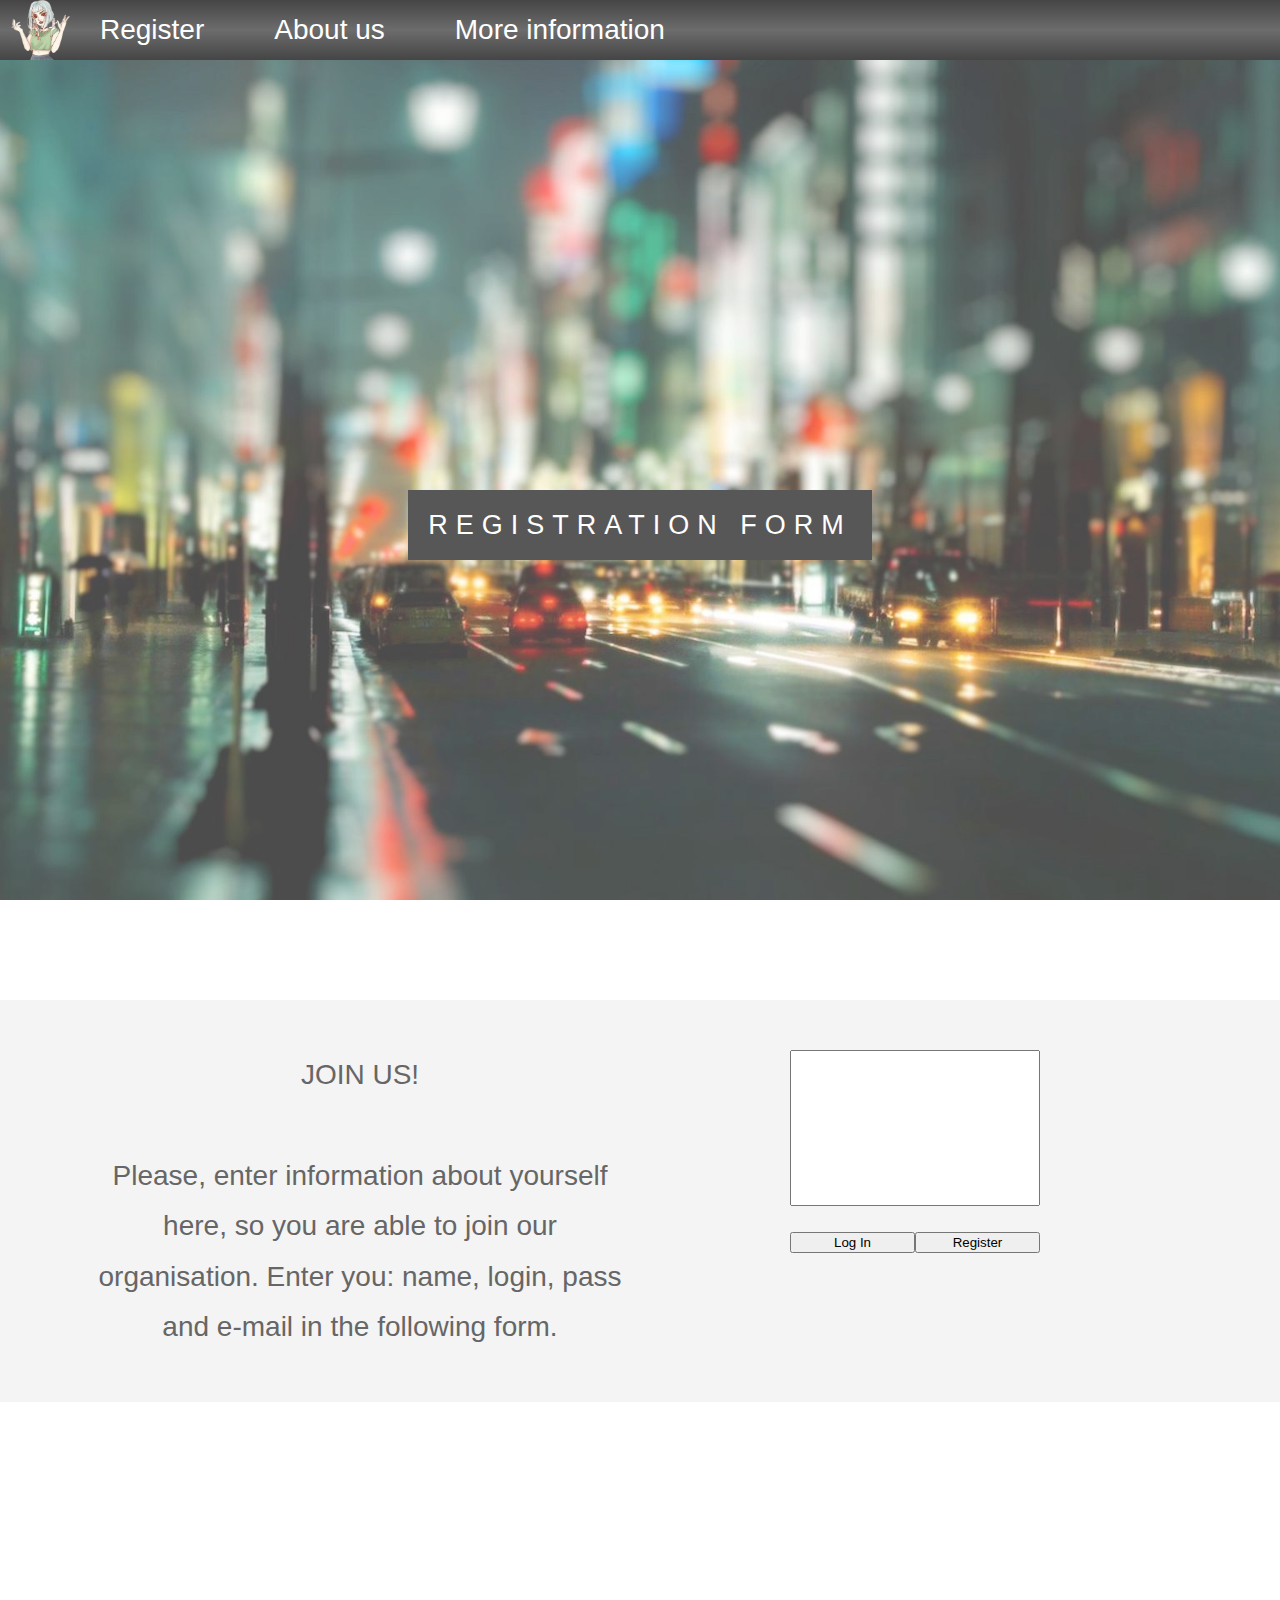
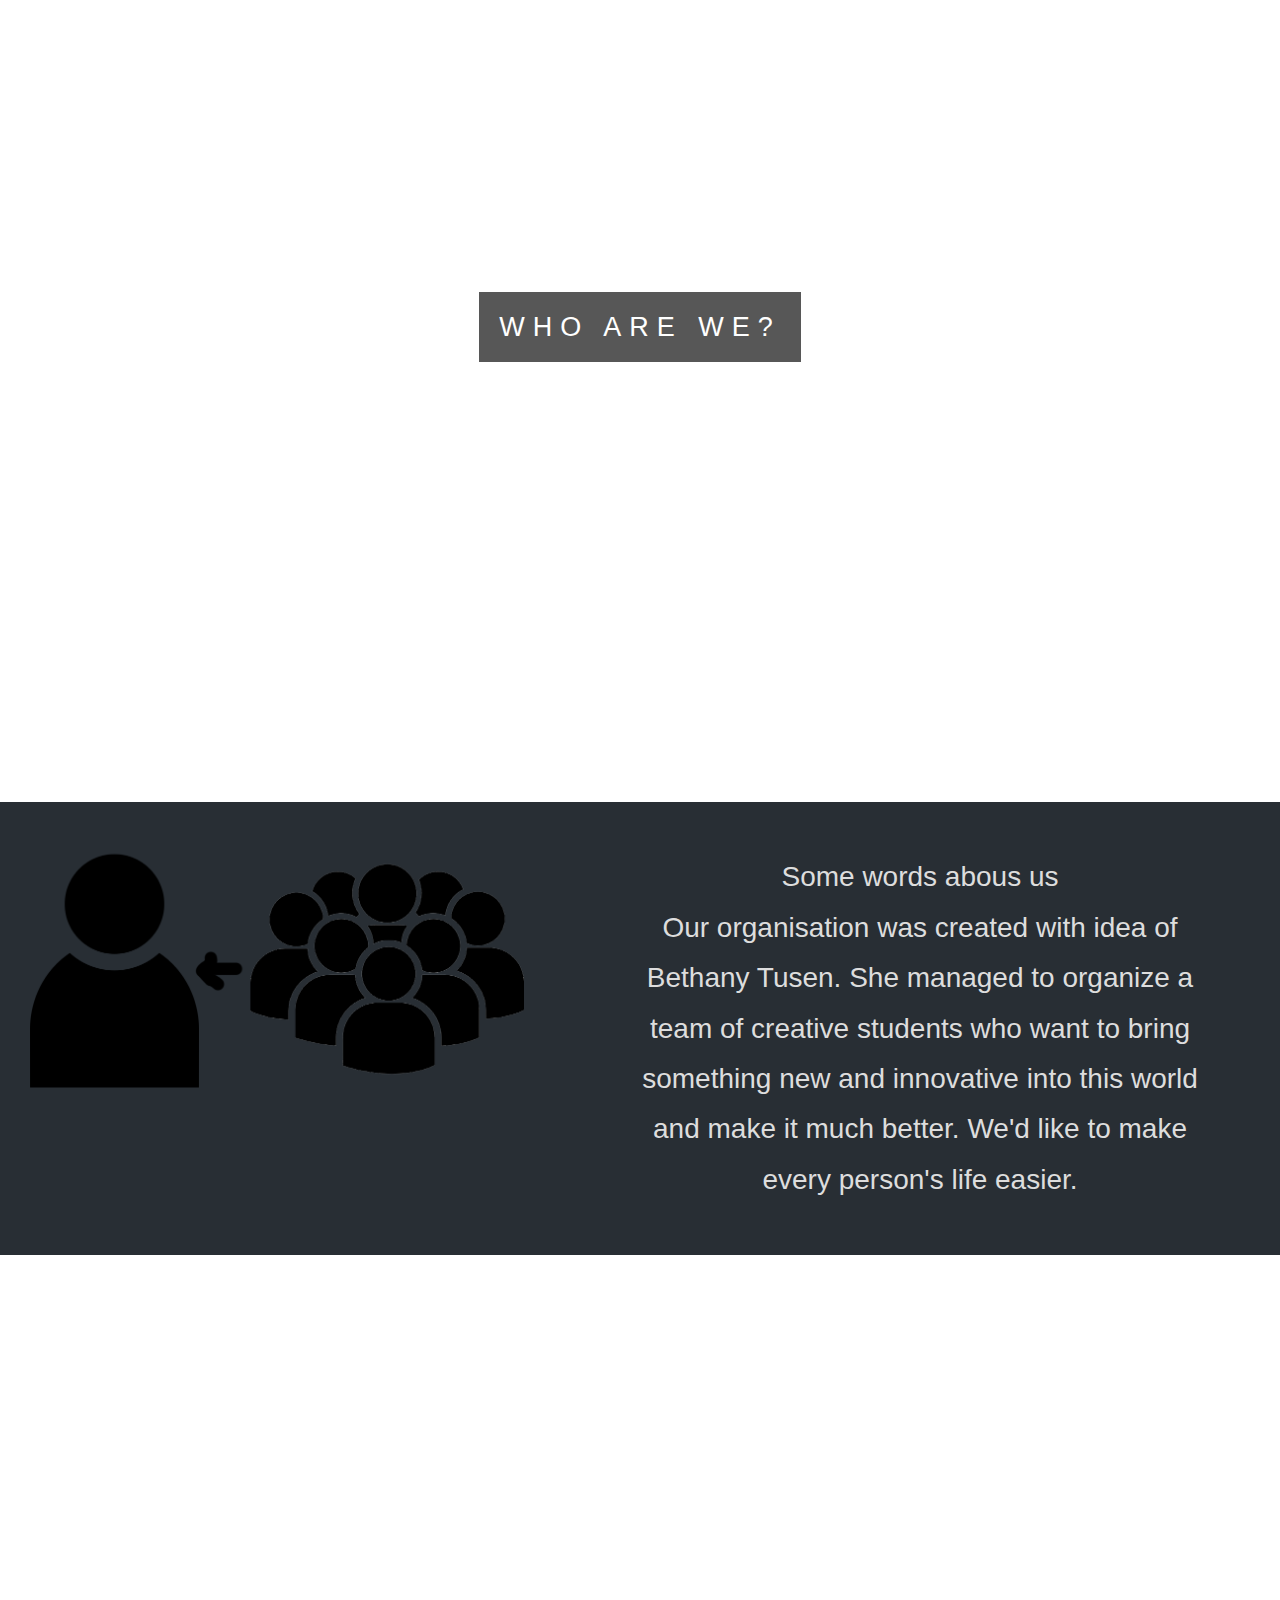
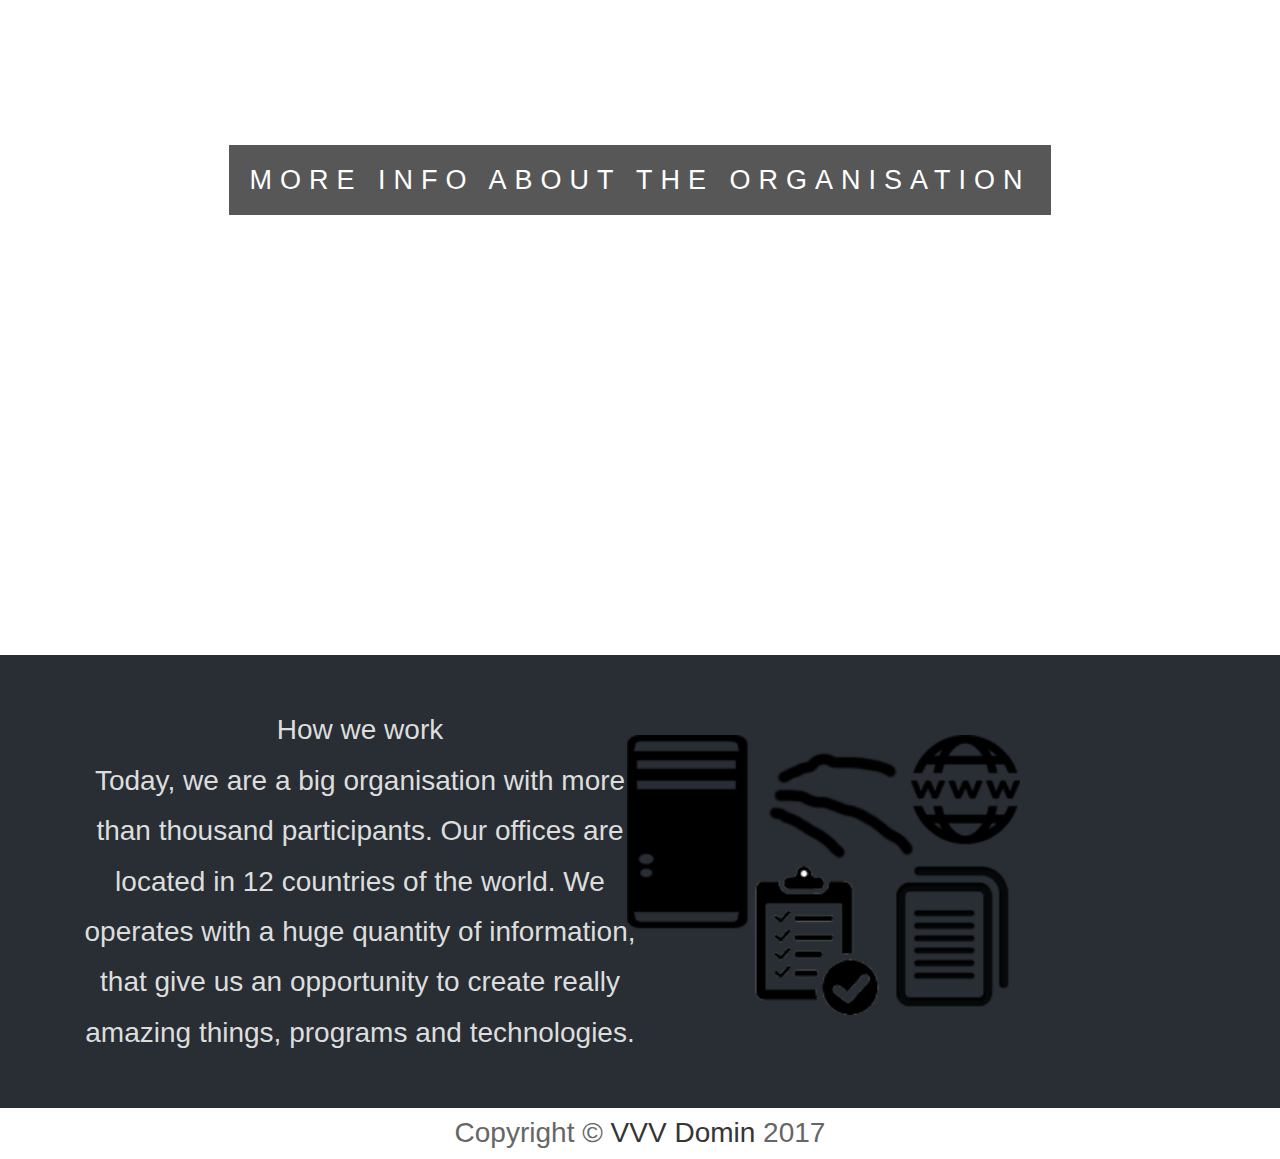
<file: Parallax/index.html>
<!DOCTYPE html>
<html lang="en">
<head>
	<meta charset="UTF-8">
	<title>Parallax Website Demo</title>
	<link rel="stylesheet" href="css/style.css">
</head>
<body>
	<div id="header">
			<div id="logo">
				<a href="index.html"><img src="images/logo.png" alt="LOGO" id="logoimage"></a>
			</div>
			<div id="menu">
				<ul>
					<li><a href="#pimg1">Register</a></li>
					<li><a href="#pimg2">About us</a></li>
					<li><a href="#pimg3">More information</a></li>
				</ul>
			</div>
		</div>
	<div class="pimg1" id="pimg1">
		<div class="ptext">
			<span class="border">
				Registration form
			</span>
		</div>
	</div>


	<section class="section section-light">
		<h2>JOIN US!</h2>
		<textarea name="Registration" id="" cols="30" rows="10"></textarea><br>
		<button id="login">Log In</button><button id="reg">Register</button>
		<p>
			Please, enter information about yourself here, so you are able to join our organisation. Enter you: name, login, pass and e-mail in the following form.
		</p>
	</section>

	<div class="pimg2" id="pimg2">
		<div class="ptext">
			<span class="border">
				Who are we?
			</span>
		</div>
	</div>


	<section class="section section-dark-one">
		<img src="images/people.png" alt="people" id="peopleimage">
		<h2>Some words abous us</h2>
		<p>
			Our organisation was created with idea of Bethany Tusen. She managed to organize a team of creative students who want to bring something new and innovative into this world and make it much better. We'd like to make every person's life easier.
		</p>
	</section>

	<div class="pimg3" id="pimg3">
		<div class="ptext">
			<span class="border">
				More info about the organisation
			</span>
		</div>
	</div>


	<section class="section section-dark-two">
		<img src="images/system.png" alt="system" id="system">
		<h2>How we work</h2>
		<p>
			Today, we are a big organisation with more than thousand participants. Our offices are located in 12 countries of the world. We operates with a huge quantity of information, that give us an opportunity to create really amazing things, programs and technologies.
		</p>
	</section>
	<div id="footer">
		Copyright &copy; <a href="https://t.me/volodimir_domin">VVV Domin </a>2017
	</div>
</body>
</html>
</file>
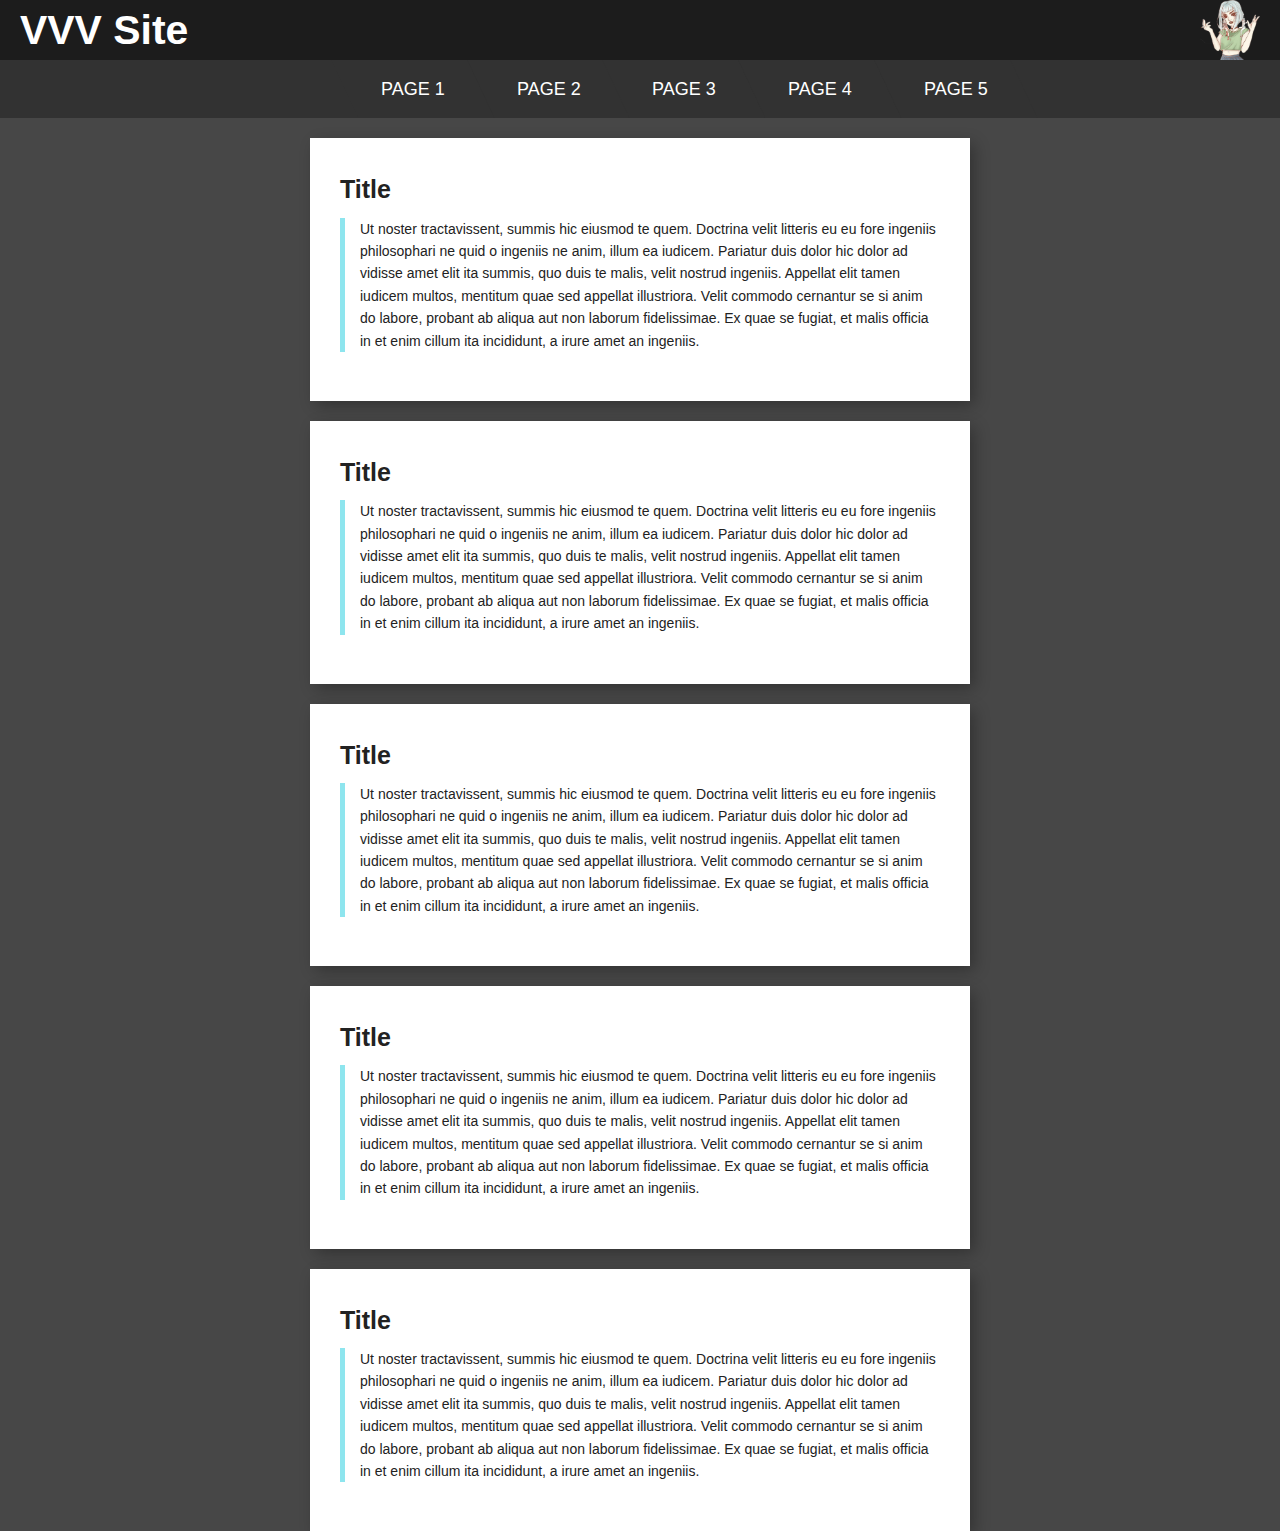
<file: VVV/index.html>
<!DOCTYPE html>
<html lang="en">
<head>
	<meta charset="UTF-8">
	<link rel="stylesheet" href="css/style.css">
	<title>Document</title>
</head>
<body>
	<header><h3>VVV Site</h3><img src="images/logo.png" alt="LOGO"></header>
	<ul class="menu cf">
		<li><a href="index.html">Page 1</a></li>
		<li><a href="page2.html">Page 2</a></li>
		<li><a href="page3.html">Page 3</a></li>
		<li><a href="page4.html">Page 4</a></li>
		<li><a href="page5.html">Page 5</a></li>
	</ul>

      	<div class="blog-post">
        <h1 class="blog-title">Title</h1>
        <p class="blog-content">Ut noster tractavissent, summis hic eiusmod te quem. Doctrina velit litteris eu 
        eu fore ingeniis philosophari ne quid o ingeniis ne anim, illum ea iudicem. Pariatur duis dolor hic dolor ad vidisse amet elit ita summis, quo duis te  malis, velit nostrud ingeniis. Appellat elit tamen iudicem multos, mentitum quae sed appellat illustriora. Velit commodo cernantur se si anim do labore, probant ab aliqua aut non laborum fidelissimae. Ex quae se fugiat, et malis officia in et enim cillum ita incididunt, a irure amet an ingeniis.</p>
      	</div>
      	<div class="blog-post">
        <h1 class="blog-title">Title</h1>
        <p class="blog-content">Ut noster tractavissent, summis hic eiusmod te quem. Doctrina velit litteris eu 
        eu fore ingeniis philosophari ne quid o ingeniis ne anim, illum ea iudicem. Pariatur duis dolor hic dolor ad vidisse amet elit ita summis, quo duis te  malis, velit nostrud ingeniis. Appellat elit tamen iudicem multos, mentitum quae sed appellat illustriora. Velit commodo cernantur se si anim do labore, probant ab aliqua aut non laborum fidelissimae. Ex quae se fugiat, et malis officia in et enim cillum ita incididunt, a irure amet an ingeniis.</p>
      	</div>
      	<div class="blog-post">
        <h1 class="blog-title">Title</h1>
        <p class="blog-content">Ut noster tractavissent, summis hic eiusmod te quem. Doctrina velit litteris eu 
        eu fore ingeniis philosophari ne quid o ingeniis ne anim, illum ea iudicem. Pariatur duis dolor hic dolor ad vidisse amet elit ita summis, quo duis te  malis, velit nostrud ingeniis. Appellat elit tamen iudicem multos, mentitum quae sed appellat illustriora. Velit commodo cernantur se si anim do labore, probant ab aliqua aut non laborum fidelissimae. Ex quae se fugiat, et malis officia in et enim cillum ita incididunt, a irure amet an ingeniis.</p>
      	</div>
      	<div class="blog-post">
        <h1 class="blog-title">Title</h1>
        <p class="blog-content">Ut noster tractavissent, summis hic eiusmod te quem. Doctrina velit litteris eu 
        eu fore ingeniis philosophari ne quid o ingeniis ne anim, illum ea iudicem. Pariatur duis dolor hic dolor ad vidisse amet elit ita summis, quo duis te  malis, velit nostrud ingeniis. Appellat elit tamen iudicem multos, mentitum quae sed appellat illustriora. Velit commodo cernantur se si anim do labore, probant ab aliqua aut non laborum fidelissimae. Ex quae se fugiat, et malis officia in et enim cillum ita incididunt, a irure amet an ingeniis.</p>
      	</div>
      	<div class="blog-post">
        <h1 class="blog-title">Title</h1>
        <p class="blog-content">Ut noster tractavissent, summis hic eiusmod te quem. Doctrina velit litteris eu 
        eu fore ingeniis philosophari ne quid o ingeniis ne anim, illum ea iudicem. Pariatur duis dolor hic dolor ad vidisse amet elit ita summis, quo duis te  malis, velit nostrud ingeniis. Appellat elit tamen iudicem multos, mentitum quae sed appellat illustriora. Velit commodo cernantur se si anim do labore, probant ab aliqua aut non laborum fidelissimae. Ex quae se fugiat, et malis officia in et enim cillum ita incididunt, a irure amet an ingeniis.</p>
      	</div>
</body>
</html>
</file>
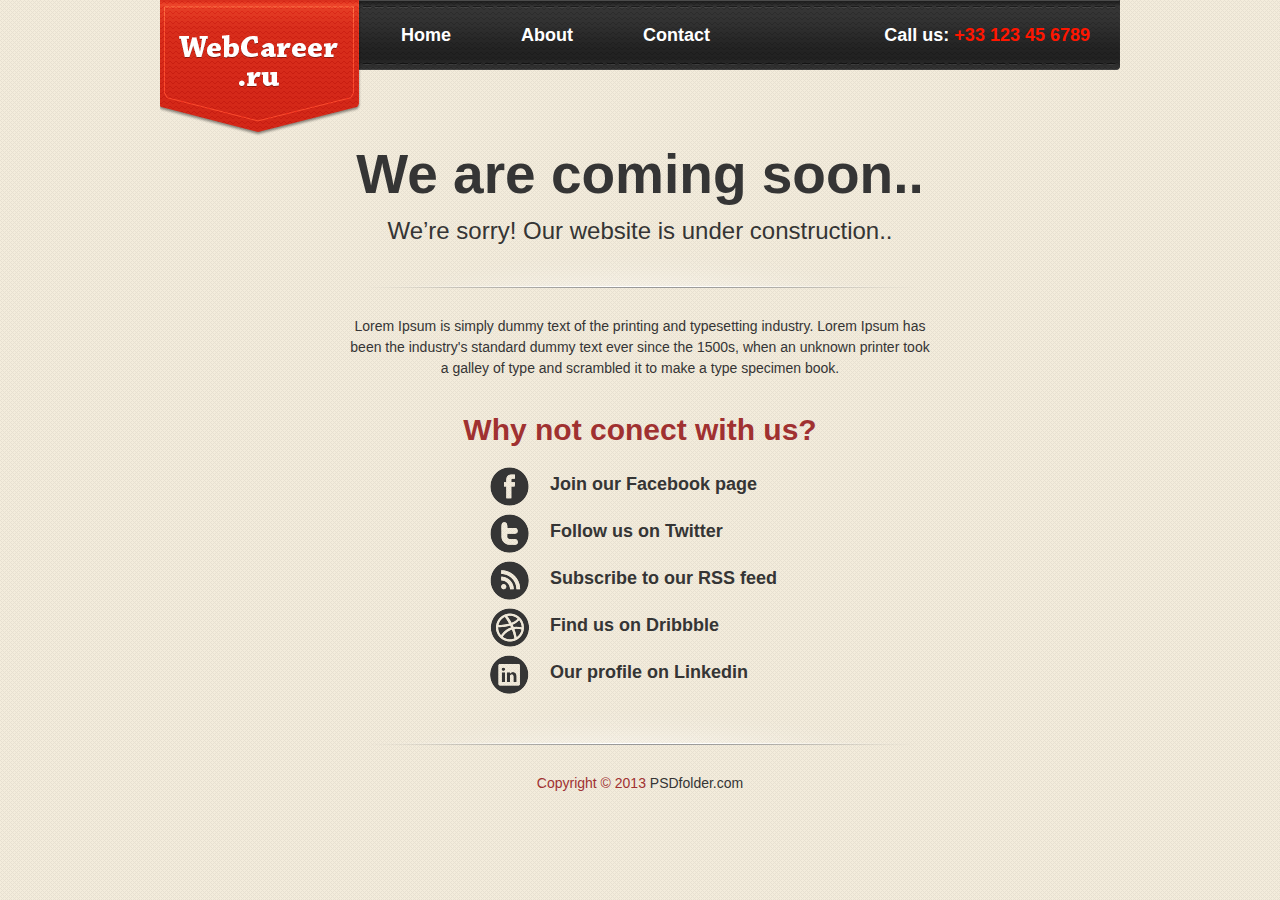
<file: Сайт-заглушка/index.html>
<!DOCTYPE html>
<html lang="en">
<head>
	<meta charset="UTF-8">
	<title>Сайт-заглушка</title>
	<link rel="stylesheet" href="css/style.css">
</head>
<body>
	<div id="wrapper">
		<div id="header">
			<div id="logo">
				<a href="index.html"><img src="images/logo.png" alt="LOGO"></a>
			</div>
			<div id="menu">
				<ul>
					<li><a href="index.html">Home</a></li>
					<li><a href="#">About</a></li>
					<li><a href="#">Contact</a></li>
					<li class="phone">Call us: <span>+33 123 45 6789</span></li>
				</ul>
			</div>
		</div>
		<div id="content">
			<h1>We are coming soon..</h1>
			<h2>We’re sorry! Our website is under construction..</h2>
			<div class="divider"></div>
			<p>Lorem Ipsum is simply dummy text of the printing and typesetting industry. Lorem Ipsum has 
been the industry's standard dummy text ever since the 1500s, when an unknown printer took 
a galley of type and scrambled it to make a type specimen book.</p>
			<h2 class="red-headline">Why not conect with us?</h2>
			<ul id="social">
				<li id="Facebook"><a href="#">Join our Facebook page</a></li>
				<li id="Twitter"><a href="#">Follow us on Twitter</a></li>
				<li id="RSS"><a href="#">Subscribe to our RSS feed</a></li>
				<li id="Dribbble"><a href="#">Find us on Dribbble</a></li>
				<li id="Linkedin"><a href="#">Our profile on Linkedin</a></li>
			</ul>
			<div class="divider"></div>
		</div>
		<div id="footer">
			<p>Copyright &copy; 2013 <a href="http://psdfolder.com">PSDfolder.com</a></p>
		</div>
	</div>
</body>
</html>
</file>
<file: VVV/css/style.css>
html, body
{
	padding: 0;
	margin: 0;
}
body
{
	font-size: 16px;
	line-height: 1.4em;
	color: #222;
	background: #474747;
}
header
{
  background: rgba(0,0,0,.6);
  color: white;
  font-weight: bold;
  font-size: 35px;
  font-family: sans-serif;
  padding: 0;
  margin: 0;
}
header > h3
{
  position: relative;
  line-height: 60px;
  padding: 0;
  margin: 0;
  left: 20px;
}
header > img
{
  position: absolute;
  top: 0;
  left: 1200px;
  height: 60px;
}
/* Menu */
  .cf:before,
  .cf:after {
      content: " ";
      display: table;
  }

  .cf:after {
      clear: both;
  }

  .cf {
      *zoom: 1;
  }

  .menu,
  .submenu {
   margin: 0;
   padding: 0;
   list-style: none;
  }

  .menu {  
 	background: #323232;
   margin: 0 auto;
   width: 100%;   
   font-family: sans-serif;
  }

  .menu > li {
   background: #323232;
   float: left;
   position: relative;
   transform: skewX(25deg);
   left: 345px;
  }

  .menu a {
  	font-size: 18px;
   display: block;
   color: #fff;
   text-transform: uppercase;
   text-decoration: none;
  }  

  .menu li:hover {
   background: #474747;
  }  

  .menu > li > a {
   transform: skewX(-25deg);
   padding: 1em 2em;
  }

  /* DIV */
  .blog-post{
  	max-width: 600px;
	margin: 0 auto;
	margin-top: 20px;
	background: #fff;
	padding: 35px 30px;
	box-shadow: 5px 5px 15px -1px rgba(0,0,0,0.3);
}
.blog-content{
	font-size: 14px;
	border-left: 5px solid #8EE5EE;
	padding-left: 15px;
	font-family: 'Arial';
}
  .blog-title
  {
	font-size: 25px;
	margin-top: 5px;
	font-family: sans-serif;
}
  .post-link
  {
	color: #009ACD;
	font-style: italic;
	transition: all 0.4s;
}
  .post-link:hover
  {
	color: #005c7b;
	text-decoration: underline;
	text-decoration-color: currentColor;
	cursor: pointer;
}
</file>
<file: Parallax/css/style.css>
@import url(reset.css);

/* Base styles*/
body,html
{
	height: 100%;
	font-size: 28px;
	font-family: "Lato", sans-serif;
	font-weight: 400;
	line-height: 1.8em;
	color: #666;
}
textarea
{
	position: absolute;
	margin-left: 150px;
	margin-top: -50px;
	resize: none;
	overflow: hidden;
	float: right;
	width: 244px;
}
button
{
	width: 125px;
	position: absolute;
}
#login
{
	margin-left: 150px;
	margin-top: 81px;
}
#reg
{
	margin-left: 275px;
	margin-top: 81px;
}
.pimg1,.pimg2,.pimg3
{
	position: relative;
	opacity: 0.70;
	background-position: center;
	background-size: cover;
	background-repeat: no-repeat;
	min-height: 1000px;
	background-attachment: fixed;
}
.pimg1
{
	background-image: url("../images/1.jpg");
}
.pimg2
{
	background-image: url("../images/2.jpg");
}
.pimg3
{
	background-image: url("../images/3.jpg");
}

.section
{
	text-align: center;
	padding: 50px 80px;
}
.section-light
{
	background-color: #f4f4f4;
	color: #666;
}
.section-light > p,
.section-light > h2,
.section-dark-two > p,
.section-dark-two > h2
{
	width: 50%;
}
.section-dark-one > p,
.section-dark-one > h2
{
	width: 50%;
	margin-left: 50%;
}
.section-dark-one,
.section-dark-two
{
	background-color: #282e34;
	color: #ddd;
}
.ptext
{
	position: absolute;
	top: 50%;
	width: 100%;
	text-align: center;
	color: #000;
	font-size: 27px;
	letter-spacing: 8px;
	text-transform: uppercase;
}
.ptext .border
{
	background-color: #111;
	color: #fff;
	padding: 20px;
}
.ptext .border.trans
{
	background-color: transparent;
}
#header
{
	position: fixed;
	z-index: 2;
}
a
{
	color: #353535;
	text-decoration: none;
}
a:hover
{
	text-decoration: underline;
}
#logo
{
	float: left;
	height: 60px;
	width: 60px;
}
#logoimage
{
	margin: 0px;
	margin-left: 10px;
	height: 60px;
}
#peopleimage
{
	height: 300px;
	position: relative;
	float: left;
	margin-left: -50px;
	margin-top: -30px;
	
}
#system
{
	height: 280px;
	position: relative;
	float: right;
	left: -180px;
	top: 30px;
}
#menu
{
	width: 1920px;
	height: 60px;
	background: linear-gradient(#454545,#6c6c6c,#454545);
}
#menu > ul
{
	overflow: hidden;
	padding-left: 40px;
}
#menu > ul > li 
{
	float: left;
	font: bold 17px;
	color: #ffffff;
	margin-right: 70px;
	line-height: 60px;

}
#menu > ul > li > a
{
	color: #ffffff;
}
#menu > ul > li > a:hover
{
	text-decoration: none;
	border-bottom: 2px solid;
}
#menu > ul > li > span
{
	color: #ff1600;
}
#menu .phone
{
	float: right;
	margin-right: 30px;
}
#header
{
	overflow: hidden;
}
@media(max-width: 568px)
{
	.pimg,.pimg2,.pimg3
	{
		background-attachment: scroll;
	}
}
#footer
{
	margin: auto;
	text-align: center;
}
</file>
<file: Сайт-заглушка/css/style.css>
@import url(reset.css);
body
{
	background: url(../images/main_bg.png);
	font: 14px/1.5 Arial;
	color: #353535;
	text-align: center;
}
a
{
	color: #353535;
	text-decoration: none;
}
a:hover
{
	text-decoration: underline;
}
#wrapper
{
	width: 960px;
	margin: 0 auto;
}
#logo
{
	margin-left: -3px;
	float: left;
	width: 204px;
	height: 136px;
}
#menu
{
	width: 960px;
	height: 70px;
	background: url(../images/menu_bg.png) no-repeat;
}
#menu > ul
{
	overflow: hidden;
	padding-left: 40px;
}
#menu > ul > li 
{
	float: left;
	font: bold 18px Arial, Verdana, sanf-serif;
	color: #ffffff;
	margin-right: 70px;
	line-height: 70px;

}
#menu > ul > li > a
{
	color: #ffffff;
}
#menu > ul > li > a:hover
{
	text-decoration: none;
	border-bottom: 2px solid;
}
#menu > ul > li > span
{
	color: #ff1600;
}
#menu .phone
{
	float: right;
	margin-right: 30px;
}
#header
{
	overflow: hidden;
}
.divider
{
	width: 552px;
	height: 36px;
	background: url(../images/divider.png);
	margin: 3px auto 28px auto;
}
h1
{
	font-size: 55px;
	font-weight: bold;
	line-height: 1.4;
}
h2
{
	font-size: 24px;
}
#content
{
	width: 590px;
	margin: 0 auto;
}
.red-headline
{
	font-size: 30px;
	font-weight: bold;
	color: #a03131;
	margin-top: 28px;
}
#social
{
	width: 300px;
	margin: 15px auto 7px auto;
}
#social > li
{
	padding-top: 4px;
	padding-bottom: 4px;
	text-align: left;
	margin: 0 auto;
	height: 39px;
	padding-left: 60px;
}
#social > li > a
{
	font-size: 18px;
	font-weight: bold;
}
#Facebook
{
	background: url(../images/facebook.png) no-repeat;
}
#Twitter
{
	background: url(../images/twitter.png) no-repeat;
}
#RSS
{
	background: url(../images/rss.png) no-repeat;
}
#Dribbble
{
	background: url(../images/dribble.png) no-repeat;
}
#Linkedin
{
	background: url(../images/linkedin.png) no-repeat;
}
#footer > p
{
	color: #a03131;
}
#footer
{
	padding-bottom: 27px;
}
</file>
